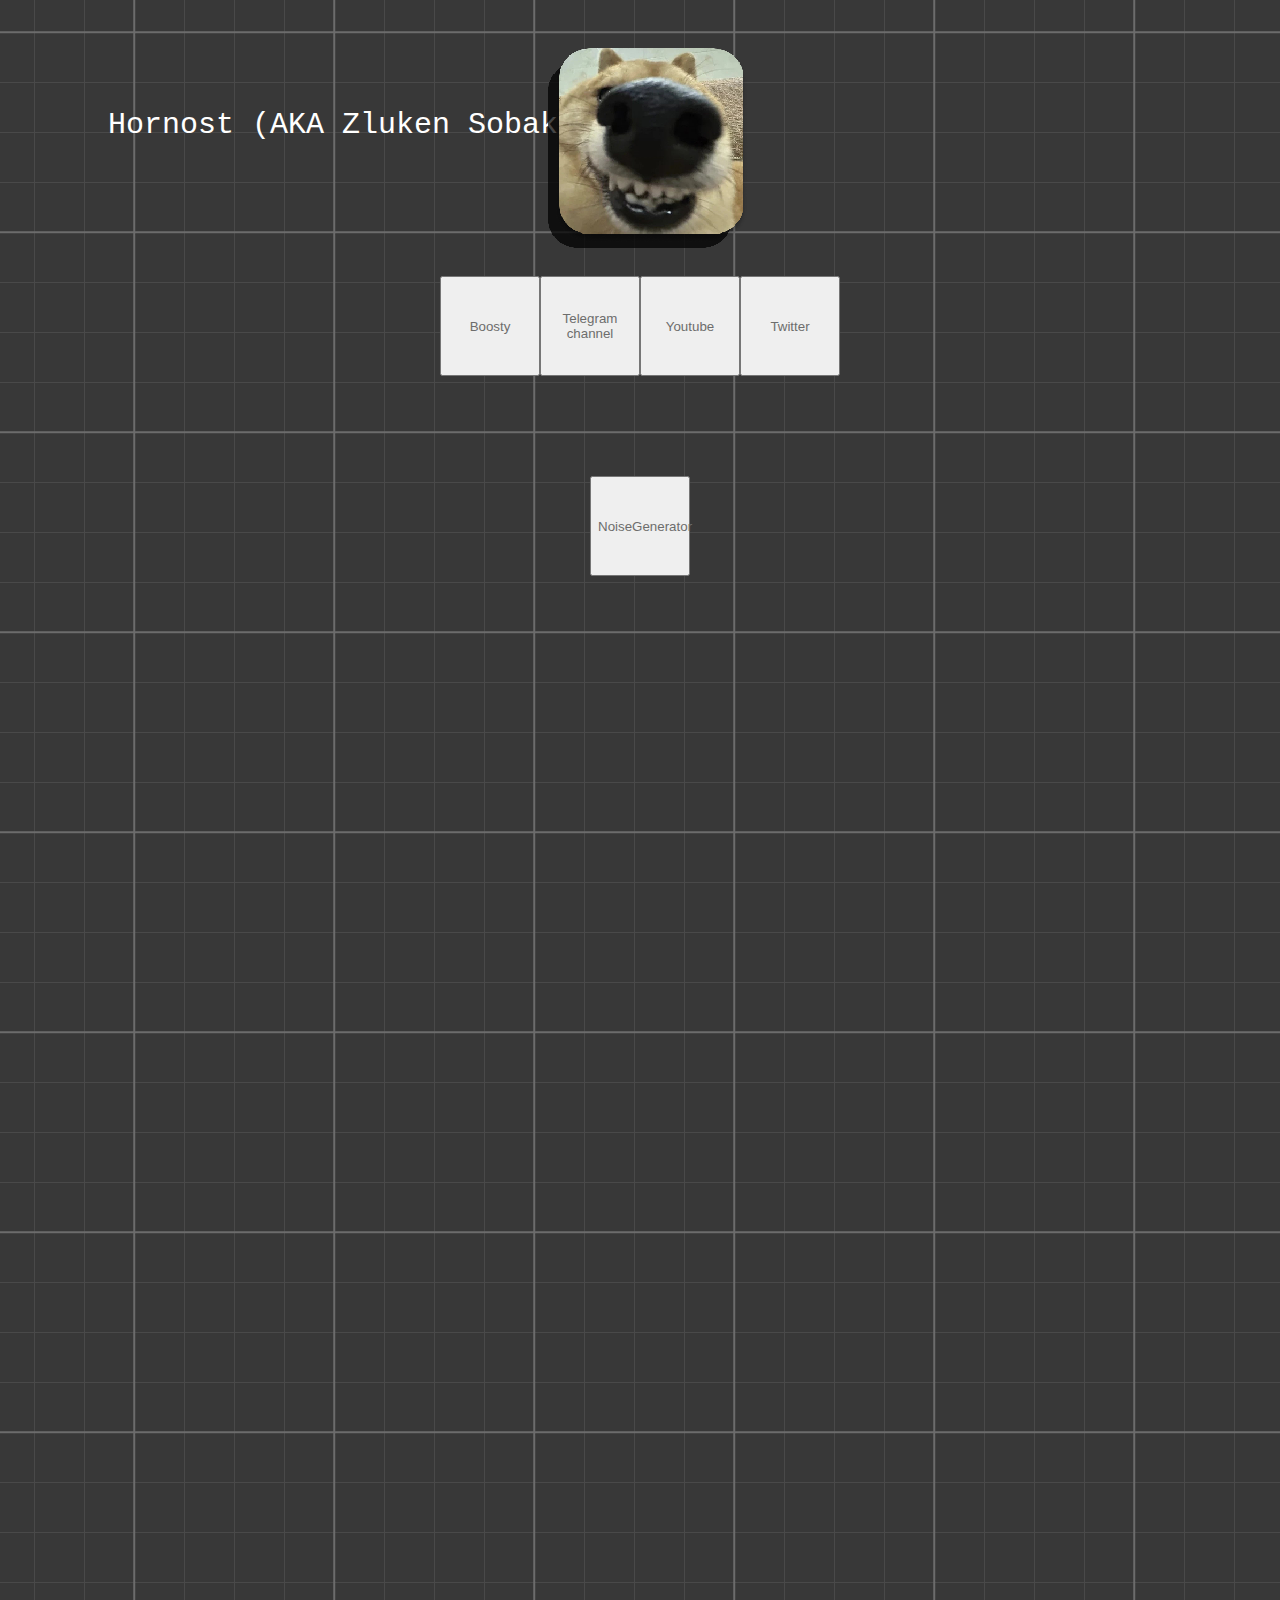
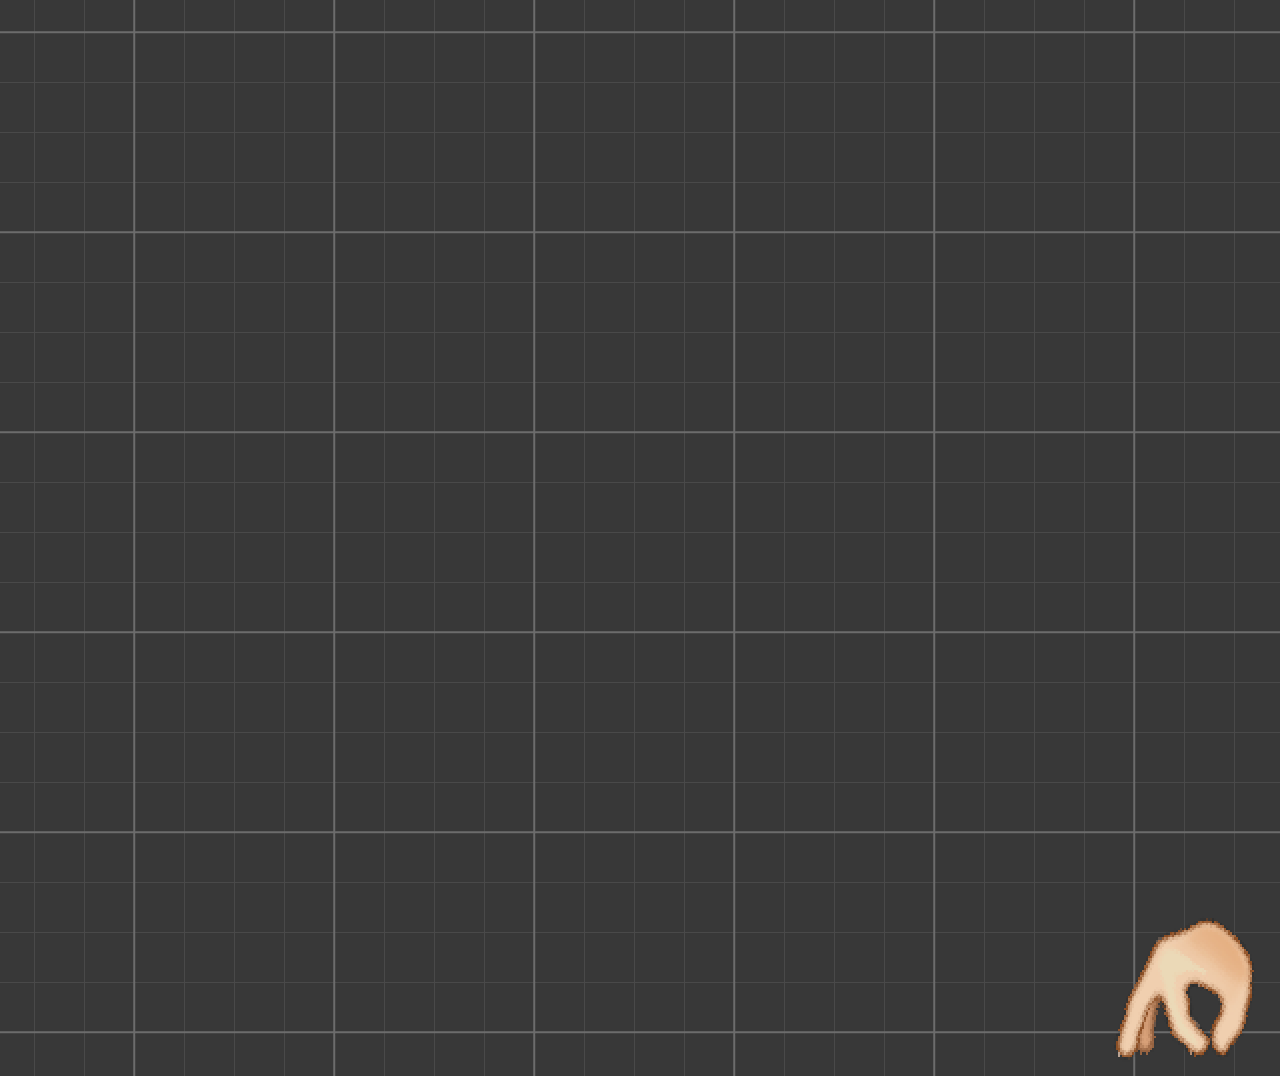
<file: index.html>
<!DOCTYPE html>
<html>
  <head>
    <meta charset="utf-8">
    <meta name="author" content="Hornost">
    <meta name="description" content="My visit card">
    <meta name="keywords"
    content="Hornost,MrHornost, Zlucken Sobaken, Zlucken, ButterMonzter">
    <link rel="stylesheet" href="css/main.css">
    <title> Hornost`s Main Page </title>
  </head>
  <body>
    <div id="avatar"><div id="avatar_ico"></div></div>
    <div id="nickname"> Hornost (AKA Zluken Sobaken)</div> <br>
    <div id="links">
      <button onclick="linkClick('https://boosty.to/hornost')" class="link" type="button" name="boosty">Boosty</button>
      <button onclick="linkClick('https://t.me/ArchiveHornost')" class="link" type="button" name="telegram">Telegram channel</button>
      <button onclick="linkClick('https://www.youtube.com/@hornostgaymes')" class="link" type="button" name="youtube">Youtube</button>
      <button onclick="linkClick('https://x.com/MrHoHornost')" class="link" type="button" name="twitter">Twitter</button>
    </div>
    <div id="under_links">
      <button onclick="linkClick('noiseGenerator.html')" class="link" type="button" name="noiseGenerator">NoiseGenerator</button>
    </div>
    <div id="bottomscreen">
      <div id="hahahand"></div>
    </div>
    <script src="js/main.js"></script>
  </body>
</html>
</file>
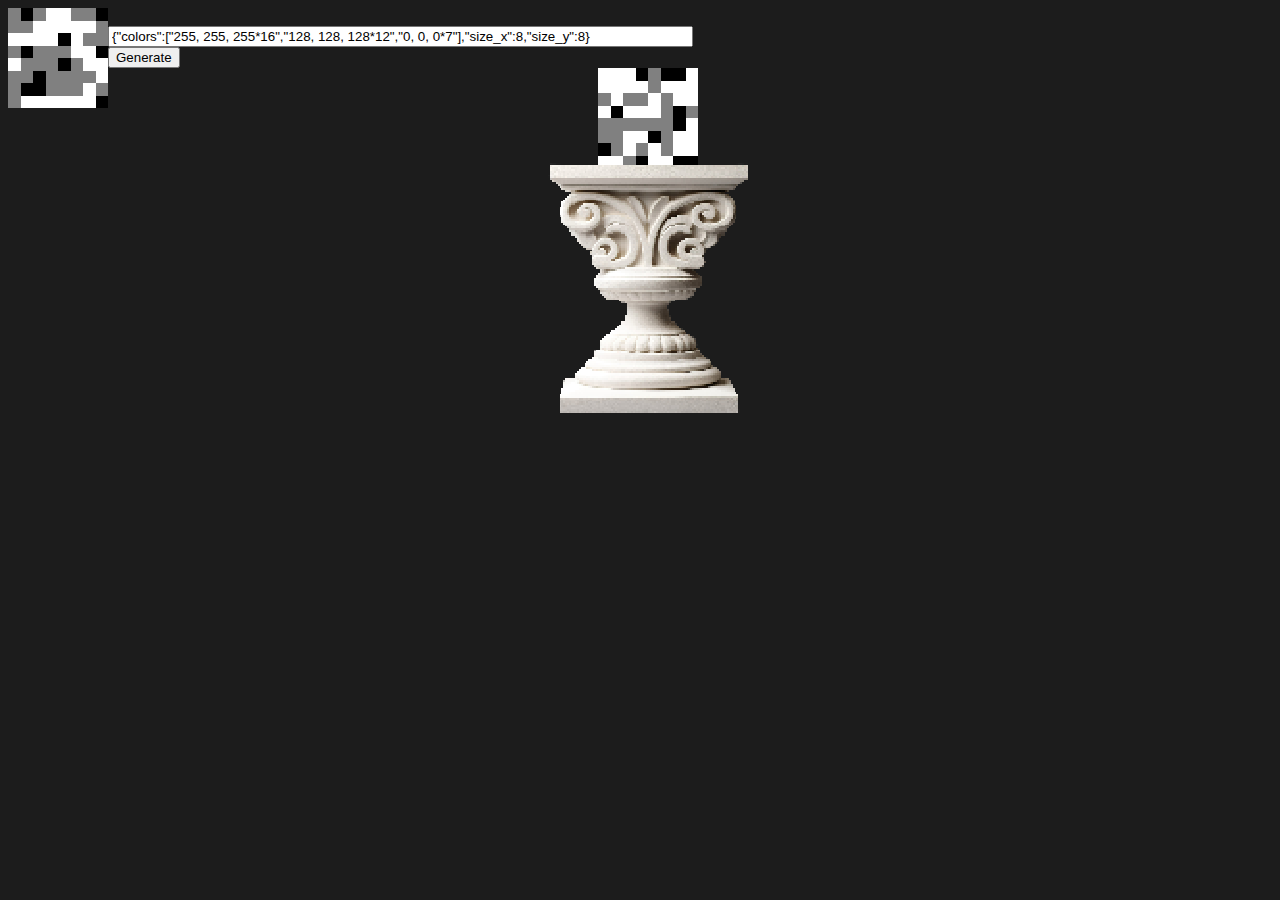
<file: noisegenerator.html>
<!DOCTYPE html>
<html>
  <head>
    <meta charset="utf-8">
    <meta name="author" content="Hornost">
    <meta name="description" content="My visit card">
    <meta name="keywords"
    content="Noise">
    <link rel="stylesheet" href="css/noisegenerator.css">
    <title> NoiseGenerator </title>
  </head>
  <body>

    <div id="head">
      <canvas id="noise_square" width="8" height="8"></canvas>
      <br>
      <input type="text" name="config_field" value='{"colors":["255, 255, 255*16","128, 128, 128*12","0, 0, 0*7"],"size_x":8,"size_y":8}' id="config_field" size="70">
      <br>
      <button type="button" name="button" onclick="draw('noise_square',document.getElementById('config_field').value,true)">Generate</button>
    </div>
    <div id="center">
      <canvas id="today_noise_square" width="8" height="8"></canvas>
      <div id="pedestal"></div>
    </div>
  </body>
  <script src="js/noisegenerator.js"></script>
</html>
</file>
<file: css/main.css>
body {
  background-color: #fac814;
  background-image: url("../images/bg.001.gif");
  image-rendering: pixelated;
  image-rendering: -moz-crisp-edges;
  background-attachment: local;
  background-position: center;
  background-size: 200px 200px ;
  height: 2000px
}
#avatar{
  float: right;
  position: fixed;
  display: flex;
  margin-top: 40px;
  width: 100%;
  height: 200px;
  justify-content: center;
}
#avatar_ico{
  /* color: #fac814; */
  background-image: url("../images/Zluken Sobaken.png");
  background-repeat: no-repeat;
  background-position: center;
  background-size: 200px 200px;
  background-attachment: local;
  width: 200px;
  height: 200px;
  cursor: grab;
}
#nickname{
  font-family: monospace;
  font-size: 30px;
  float: left;
  color: white;
  margin-left: 100px;
  margin-top: 100px;
}
#links{
    display: flex;
    margin-top: 250px;
    width: 100%;
    height: 200px;
    justify-content: center;
}

.link {
  color: #6d6d6c;
  text-decoration: none;
  width: 100px;
  height: 100px;
  cursor: pointer;
}

#under_links{
    display: flex;
    width: 100%;
    height: 100%;
    justify-content: center;
}

#bottomscreen {
  position: local;
  float: right;
  right: 20px;
  bottom: 20px;
  width: 100%;
  height: 200px;
}
#hahahand{
  display: flex;
  justify-content: center;
  align-items: center;
  float: right;
  background-image: url("../images/haha.png");
  background-repeat: no-repeat;
  background-position: center;
  background-size: 200px 200px;
  background-attachment: local;
  right: 20px;
  bottom: 20px;
  width: 200px;
  height: 200px;
}
#noise_square{
  float: left;
  display: flex;
  background-image: url("../images/square1.png");
  background-repeat: no-repeat;
  background-size: 100px 100px;
  position:  absolute;
  background-attachment: local;
  width: 100px;
  height: 100px;
}
#pedestal{
  float: left;
  display: flex;
  justify-content: center;
  align-items: center;
  background-image: url("../images/pedestal.png");
  background-repeat: no-repeat;
  background-position: center;
  background-size: 200px 200px;
  background-attachment: local;
  position: absolute;
  margin-top: 100px;
  width: 200px;
  height: 200px;
}
</file>
<file: css/noisegenerator.css>
body {
  background-color: #1c1c1c;
}

#center{
  display: flex;
  position: fixed;
  background-position: center;
  width: 100%;
  height: 100%;
  justify-content: center;
}
#noise_square{
  float: left;
  background-repeat: no-repeat;
  background-attachment: local;
  background-position: center;
  image-rendering: pixelated;
  image-rendering: -moz-crisp-edges;
  height: 100px;
  width: 100px;
}
#today_noise_square{
  float: left;
  position: absolute;
  background-repeat: no-repeat;
  background-attachment: local;
  background-position: center;
  image-rendering: pixelated;
  image-rendering: -moz-crisp-edges;
  height: 100px;
  width: 100px;
}
#pedestal{
  float: right;
  position: absolute;
  background-image: url("../images/pedestal.png");
  background-repeat: no-repeat;
  background-attachment: local;
  background-position: center;
  image-rendering: pixelated;
  image-rendering: -moz-crisp-edges;
  width: 300px;
  height: 300px;
  top: 70px;
  background-size: 200px 250px;
}
</file>
